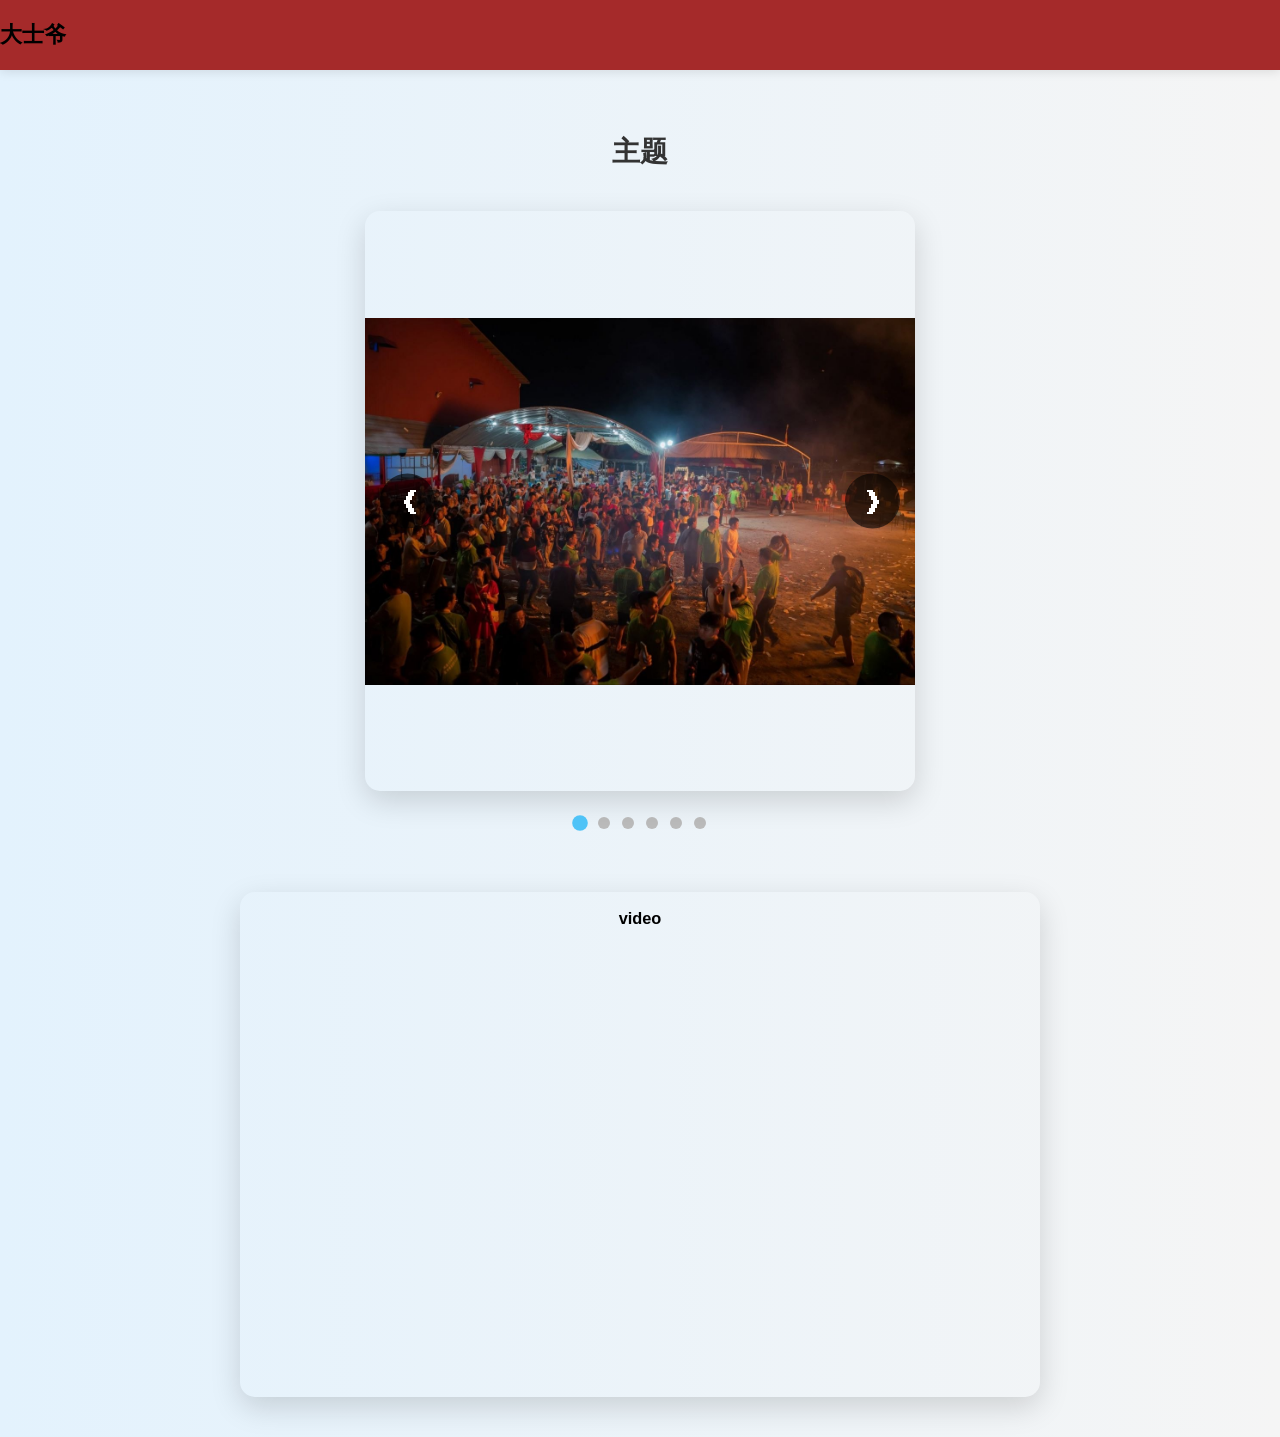
<file: index.html>
<!DOCTYPE html>
<html lang="zh-CN">
<head>
    <meta charset="UTF-8">
    <meta name="viewport" content="width=device-width, initial-scale=1.0">
    <title>大士爷 - About</title>
    <link rel="stylesheet" href="style.css">
</head>
<body>

    <!-- Navbar -->
    <div class="navbar">
        <div class="logo">大士爷</div>
    </div>

    <div class="container">
        <div class="carousel-section">
            <h2>主题</h2>
            
            <div class="carousel-container">
                <button class="carousel-btn prev">❮</button>
                
                <div class="carousel-slides">
                    <img src="images/1.jpg" class="slide active" alt="1">
                    <img src="images/2.jpg" class="slide" alt="2">
                    <img src="images/3.jpg" class="slide" alt="3">
                    <img src="images/4.jpg" class="slide" alt="4">
                    <img src="images/5.jpg" class="slide" alt="5">
                    <img src="images/6.jpg" class="slide" alt="6">
                </div>
                
                <button class="carousel-btn next">❯</button>
            </div>

            <div class="carousel-dots"></div>
        </div>
    </div>

<div class="video-section">
            
                <div class="video-container">
                   
                    <h3>video</h3>
                  <iframe width="560" height="315" src="https://www.youtube.com/embed/SLXhfOtCwi8?si=jcfK8e_W1cyeWyEM" title="YouTube video player" frameborder="0" allow="accelerometer; autoplay; clipboard-write; encrypted-media; gyroscope; picture-in-picture; web-share" referrerpolicy="strict-origin-when-cross-origin" allowfullscreen></iframe>
                 
                    </iframe>
                </div>
            </div>

<script src="script.js"></script>
</body>
</html>
</file>
<file: style.css>
body {
    margin: 0;
    font-family: -apple-system, BlinkMacSystemFont, 'Segoe UI', Roboto, sans-serif;
    background: linear-gradient(to right, #e3f2fd, #f5f5f5);
    color: black;
    font-size: 14px;
}

/* NAVBAR */
.navbar {
    background: #A52A2A; 颜色
    padding: 0 20px;
    display: flex;
    justify-content: space-between;
    align-items: center;
    height: 70px;
    box-shadow: 0 2px 10px rgba(0,0,0,0.1);
    position: sticky;
    top: 0;
    z-index: 100;
}

.logo {
    font-weight: bold;
    font-size: 22px;
}

.container {
    width: 90%;
    max-width: 1200px;
    margin: 40px auto;
    display: flex;
    justify-content: center;
}

.carousel-section {
    text-align: center;
    width: 100%;
}

.carousel-section h2 {
    font-size: 28px;
    margin-bottom: 40px;
    color: #333;
}

/* 轮播主体 - 加强居中 */
.carousel-container {
    position: relative;
    max-width: 550px;           /* 可自行调整宽度 */
    margin: 0 auto;
    overflow: hidden;
    border-radius: 15px;
    box-shadow: 0 10px 30px rgba(0,0,0,0.15);
}

.carousel-slides {
    display: flex;
    transition: transform 0.5s ease-in-out;
}

.carousel-slides img {
    width: 100%;
    height: 580px;
    object-fit: contain;
    flex-shrink: 0;
}

.carousel-btn {
    position: absolute;
    top: 50%;
    transform: translateY(-50%);
    background: rgba(0,0,0,0.6);
    color: white;
    border: none;
    font-size: 32px;
    width: 55px;
    height: 55px;
    border-radius: 50%;
    cursor: pointer;
    z-index: 10;
    display: flex;
    align-items: center;
    justify-content: center;
}

.carousel-btn.prev { left: 15px; }
.carousel-btn.next { right: 15px; }

.carousel-btn:hover {
    background: rgba(0,0,0,0.85);
}

.carousel-dots {
    text-align: center;
    margin-top: 25px;
}

.carousel-dots span {
    display: inline-block;
    width: 12px;
    height: 12px;
    background: #bbb;
    border-radius: 50%;
    margin: 0 6px;
    cursor: pointer;
    transition: 0.3s;
}

.carousel-dots span.active {
    background: #4FC3F7;
    transform: scale(1.3);
}

.video-section {
    text-align: center;
    margin: 60px 0 40px 0;
}

.video-section h2 {
    font-size: 28px;
    margin-bottom: 30px;
    color: #333;
}

.video-container {
    position: relative;
    max-width: 800px;           /* 可调整宽度 */
    margin: 0 auto;
    border-radius: 15px;
    overflow: hidden;
    box-shadow: 0 10px 30px rgba(0,0,0,0.15);
}

.video-container iframe {
    width: 100%;
    height: 450px;              /* 可调整高度 */
    border: none;
}

@media (max-width: 768px) {
    .logo {
        font-size: 18px;
    }
    
    .carousel-slides img {
        height: 380px;      /* 手机端适当调矮 */
    }
    
    .carousel-btn {
        width: 44px;
        height: 44px;
        font-size: 24px;
    }
    
    .container {
        width: 96%;
        padding: 0 8px;
    }
}

@media (max-width: 480px) {
    .carousel-slides img {
        height: 320px;
    }
    
    .carousel-section h2 {
        font-size: 22px;
    }
}
</file>
